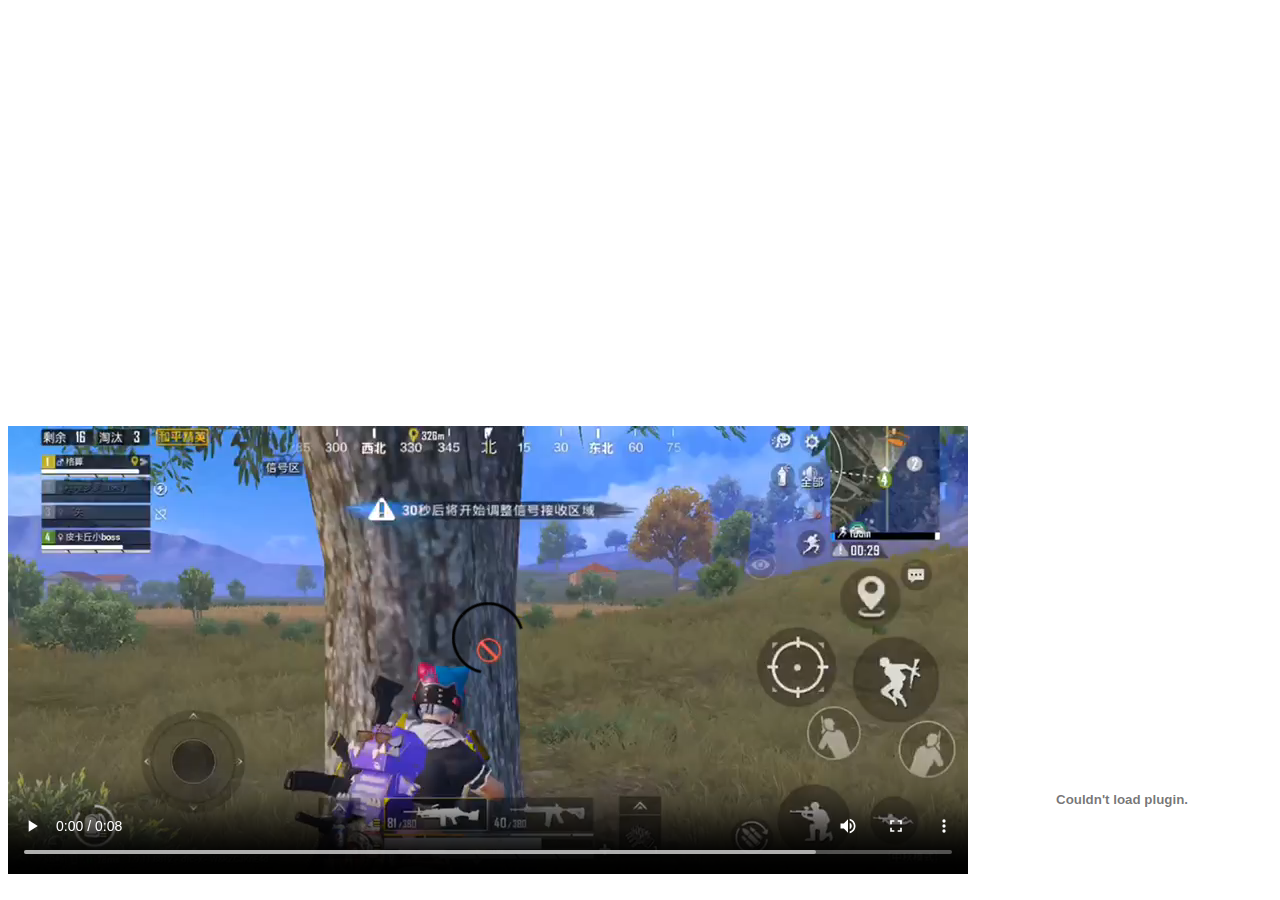
<file: embeddingOriginalWork.html>
<!DOCTYPE html>
<html>
    <head>
        <title>Hello World</title>
    </head>
    <body>
    <iframe width="736" height="414" src="https://www.youtube.com/embed/XLV2oTy8oLQ?start=180" frameborder="0" allow="accelerometer; autoplay; clipboard-write; encrypted-media; gyroscope; picture-in-picture" allowfullscreen></iframe>
    <video src="1602199984838465.mp4" controls></video>
    <object data="123.pdf"type="application/pdf"></object>
    </body>
</html>
</file>
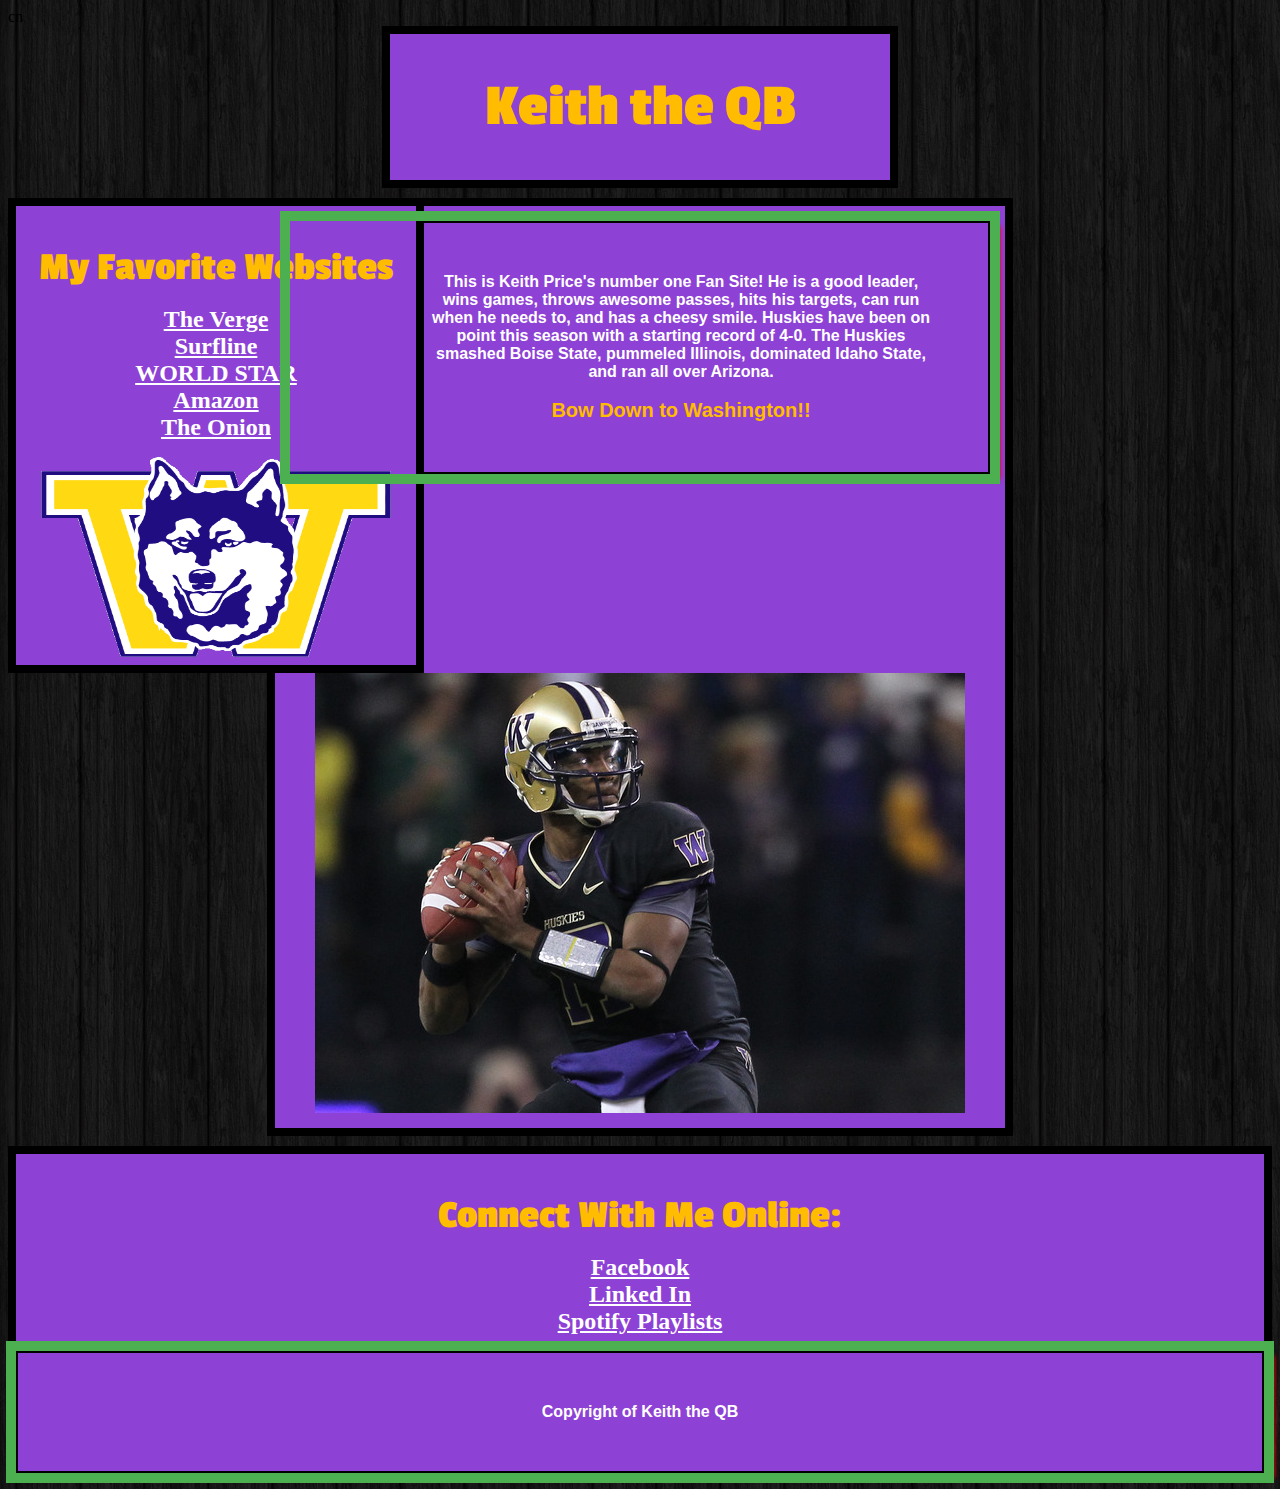
<file: introToCss.html>
cn<!DOCTYPE html>
	<head> 
		<title> Keith the QB  </title>
		<link rel="stylesheet" type="text/css" href="test.css" />
		<link href='http://fonts.googleapis.com/css?family=Passion+One' rel='stylesheet' type='text/css'>
	</head>

	<body>
		<div id = "Header">
			<h1> Keith the QB </h1>
		</div>
		
		<div id = "LeftNav">
			<h3> My Favorite Websites </h3>
			<ul>
				<li><a href="https://www.theverge.com">The Verge</a></li>
				<li><a href="https://www.surfline.com">Surfline</a></li>
				<li><a href="https://www.worldstarhiphop">WORLD STAR</a></li>
				<li><a href="https://www.amazon.com">Amazon</a></li>
				<li><a href="https://www.theonion.com">The Onion</a></li>
			</ul>
			<img src="icon.gif" width="350px" height="200px">
		</div>
		
		<div id = "Content">
			<p> This is Keith Price's number one Fan Site! He is a good leader, wins games, throws awesome passes, hits his targets, can run when he needs to, and has a cheesy smile. Huskies have been on point this season with a starting record of 4-0. The Huskies smashed Boise State, pummeled Illinois, dominated Idaho State, and ran all over Arizona. <br /><br /> <span id="bow">Bow Down to Washington!!</span></p>
			<img src="price.jpg">
		</div>
		
		<div id = "Footer">
			<h3>Connect With Me Online:</h3>
			<ul>
				<li><a href="https://www.Facebook.com">Facebook</a></li>
				<li><a href="https://www.Linkedin.com">Linked In</a></li>
				<li><a href="https://www.Spotify.com">Spotify Playlists</a></li>
			</ul>
			<p>Copyright of Keith the QB</p>
		</div>

	</body>

</html>
</file>
<file: test.css>
body{
	background-image: url('dark_wood.png');
}
/* This is
a multi-line
comment */

#Header{
	width: 500px; 
	margin-left: auto; 
	margin-right: auto; 
	margin-bottom: 10px; 
	border: solid 8px black;
	text-align: center;
	background-color: #8E41D5; 
	cursor: crosshair;
	
}
/* This is a single-line comment */

h3{
	color: #FFBC00;
	font-size: 40px;
	font-family: "Passion One";
	margin-bottom: 0px;

}


p{
	color: white;
	font-family: "Arial"; 
	font-weight: bold; 
}

p {
	border: 2px solid black;
	outline: #4CAF50 solid 10px;
	margin: auto;  
	padding: 50px;
	text-align: center;
	box-shadow: 10px 5px 5px red;
}

#Header h1{
	font-size: 60px;
	font-family: "Passion One";
	color: #FFBC00;
	font-weight: bold;
	
}

#LeftNav{
	float: left;
	width: 400px;
	border: solid 8px black;
	text-align: center;
	padding-bottom: 8px;
	background-color: #8E41D5; 
}

#LeftNav ul{
	color: white;
}

a{
	color: white;
	font-weight: bold;
	font-size: 24px;
}

ul{
	list-style-type: none;
	padding-left: 0px; 
}

#Content{
	width: 700px;
	margin-left: auto;
	margin-right: auto;
	margin-bottom: 10px;
	border: solid 8px black;
	text-align: center;
	background-color: #8E41D5;
	padding: 15px;
	
}

#Footer{
	text-align: center;
	border: solid 8px black;
	background-color: #8E41D5;

}

.titles{
	
}

#bow{
	color:#FFBC00;
	font-weight: bold;
	font-size: 20px;
}
</file>
